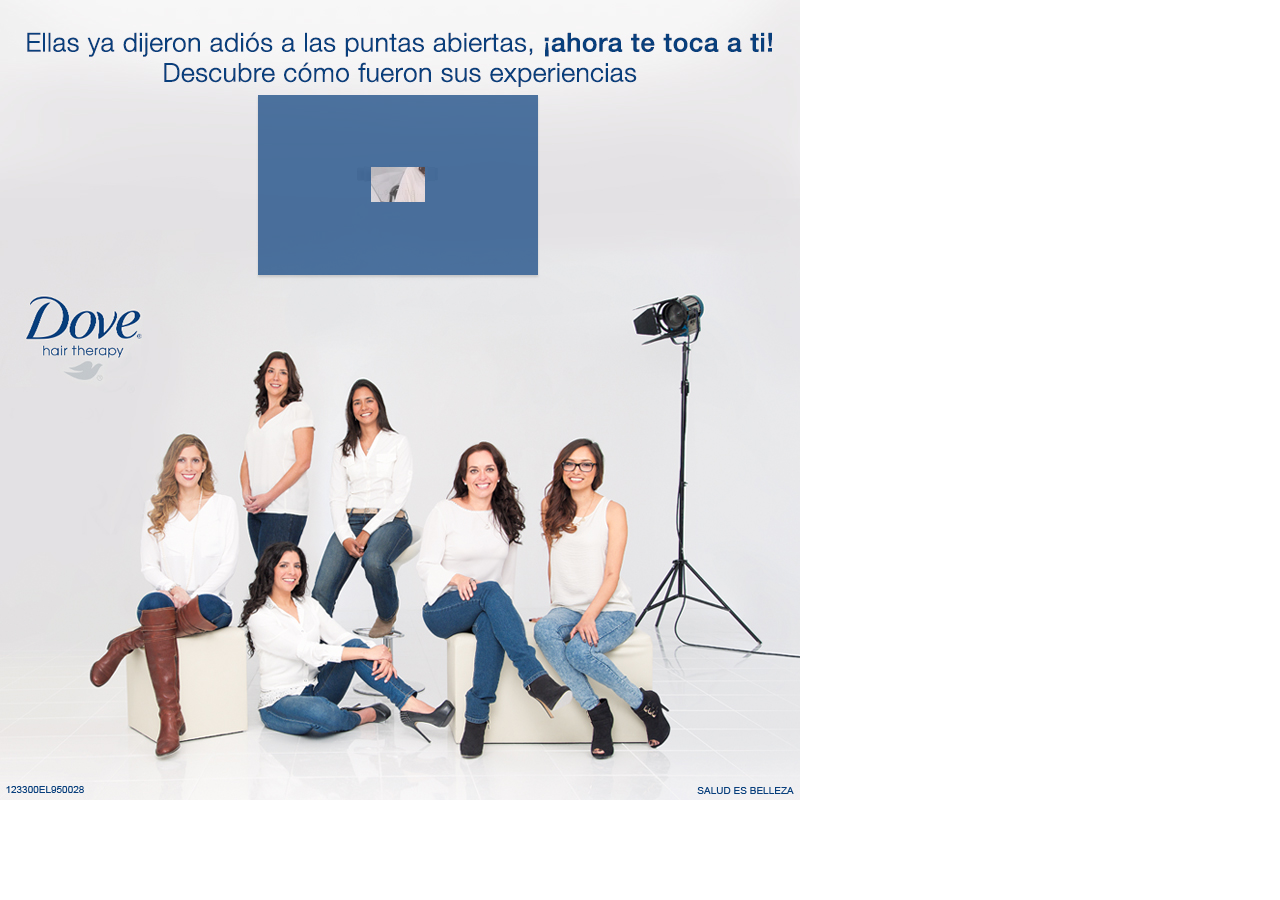
<file: index.html>
<!DOCTYPE html>
<html>

	<head>
		<link rel="stylesheet" type="text/css" href="css/estilos.css" />
		<link href='https://fonts.googleapis.com/css?family=Roboto:400,300,700' rel='stylesheet' type='text/css'>
		<!-- Imports required for the css and js files -->
		<link rel="stylesheet" type="text/css" href="load/skin_allsizes_white.css"/>
		<script type="text/javascript" src="java/FWDSimple3DCoverflow.js"></script>
		<script type="text/javascript" src="java/jquery-2.0.0.min.js"></script>
		<!-- Setup the coverflow (all settings are explained in detail in the documentation files) -->

	</head>

	<body>
		<div id="fondo">
		<div id="slider">
			<iframe src="carousel.html" name="iframe_a" id="carousel"></iframe>
			
			</div>
		</div>
	</body>

</html>
</file>
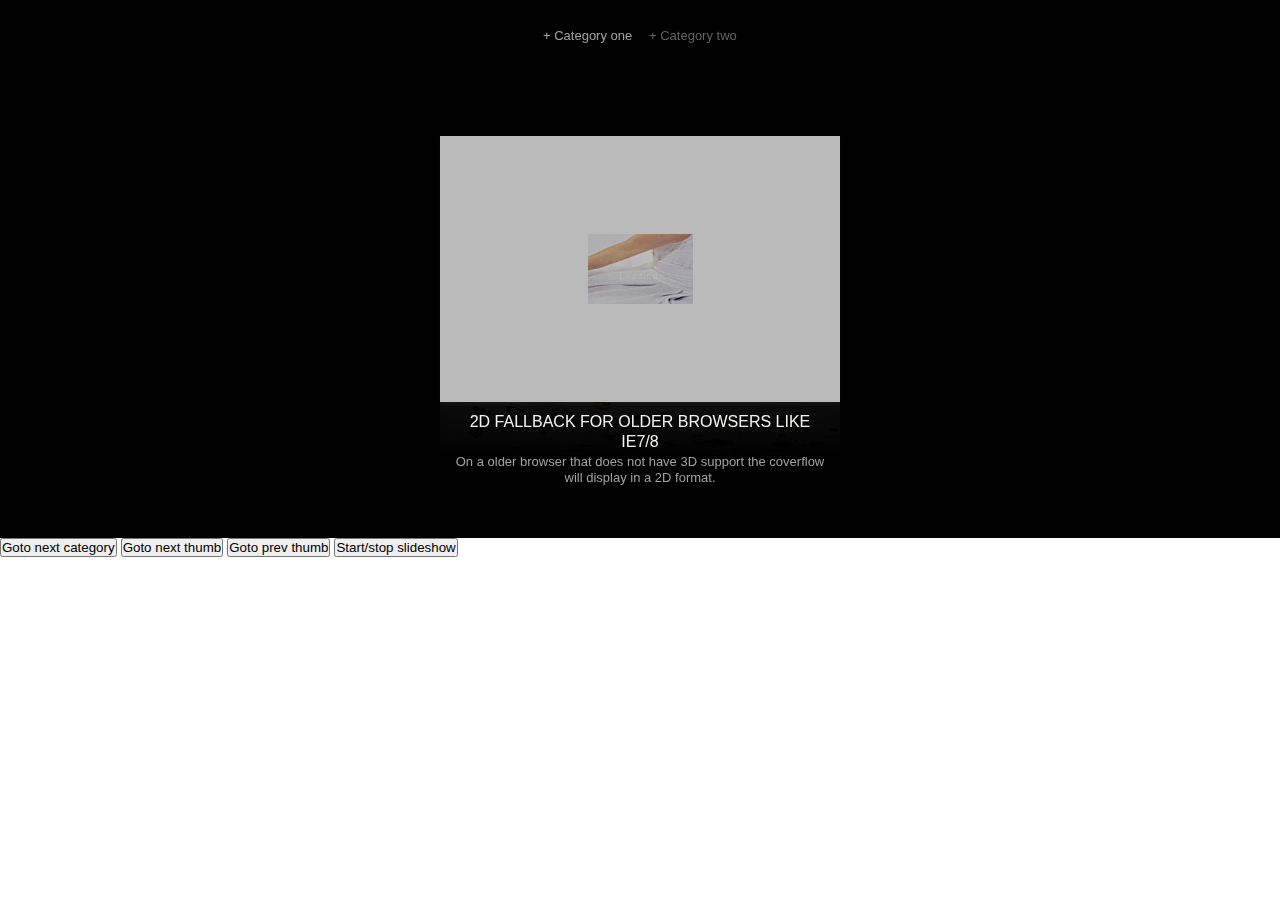
<file: api_test.html>
<!DOCTYPE html>
<html>
	<head>
		<title>Simple 3D Coverflow API Test</title>
		
		<meta http-equiv="Content-Type" content="text/html; charset=UTF-8">
		
		<!-- Imports required for the css and js files -->
		<link rel="stylesheet" type="text/css" href="load/skin_classic_black.css"/>
		<script type="text/javascript" src="java/FWDSimple3DCoverflow.js"></script>
		
		<!-- Setup the coverflow (all settings are explained in detail in the documentation files) -->
		<script type="text/javascript">
			var coverflow;
			
			FWDUtils.onReady(function()
			{
				coverflow = new FWDSimple3DCoverflow(
				{
					//required settings
					coverflowHolderDivId:"myDiv",
					coverflowDataListDivId:"coverflowData",
					displayType:"fluidwidth",
					autoScale:"no",
					coverflowWidth:940,
					coverflowHeight:538,
					skinPath:"load/skin_black",
					
					//main settings
					backgroundColor:"#000000",
					backgroundImagePath:"",
					backgroundRepeat:"repeat-x",
					showDisplay2DAlways:"no",
					coverflowStartPosition:"center",
					coverflowTopology:"dualsided",
					coverflowXRotation:0,
					coverflowYRotation:0,
					numberOfThumbnailsToDisplayLeftAndRight:"all",
					showContextMenu:"no",
												
					//thumbnail settings
					thumbnailWidth:400,
					thumbnailHeight:266,
					thumbnailXOffset3D:86,
					thumbnailXSpace3D:78,
					thumbnailZOffset3D:200,
					thumbnailZSpace3D:93,
					thumbnailYAngle3D:70,
					thumbnailXOffset2D:20,
					thumbnailXSpace2D:30,
					thumbnailHoverOffset:100,
					thumbnailBorderSize:0,
					thumbnailBackgroundColor:"#FFFFFF",
					thumbnailBorderColor1:"#FFFFFF",
					thumbnailBorderColor2:"#FFFFFF",
					transparentImages:"no",
					thumbnailsAlignment:"center",
					maxNumberOfThumbnailsOnMobile:13,
					showThumbnailsGradient:"yes",
					thumbnailGradientDirection:"left",
					thumbnailGradientColor1:"rgba(0, 0, 0, 0)",
					thumbnailGradientColor2:"rgba(0, 0, 0, 1)",
					showText:"yes",
					textOffset:10,
					showThumbnailBoxShadow:"yes",
					thumbnailBoxShadowCss:"0px 2px 2px #111111",
					showTooltip:"no",
					dynamicTooltip:"yes",
					showReflection:"yes",
					reflectionHeight:60,
					reflectionDistance:0,
					reflectionOpacity:.4,
												
					//controls settings
					slideshowDelay:5000,
					autoplay:"no",
					disableNextAndPrevButtonsOnMobile:"no",
					controlsMaxWidth:700,
					slideshowTimerColor:"#FFFFFF",
					controlsPosition:"bottom",
					controlsOffset:15,
					showPrevButton:"yes",
					showNextButton:"yes",
					showSlideshowButton:"yes",
					showScrollbar:"yes",
					disableScrollbarOnMobile:"yes",
					enableMouseWheelScroll:"yes",
					scrollbarHandlerWidth:200,
					scrollbarTextColorNormal:"#000000",
					scrollbarTextColorSelected:"#FFFFFF",
					addKeyboardSupport:"yes",
												
					//categories settings
					showCategoriesMenu:"yes",
					startAtCategory:1,
					categoriesMenuMaxWidth:700,
					categoriesMenuOffset:25,
					categoryColorNormal:"#999999",
					categoryColorSelected:"#FFFFFF",
												
					//lightbox settings
					addLightBoxKeyboardSupport:"yes",
					showLightBoxNextAndPrevButtons:"yes",
					showLightBoxZoomButton:"yes",
					showLightBoxInfoButton:"yes",
					showLighBoxSlideShowButton:"yes",
					showLightBoxInfoWindowByDefault:"no",
					slideShowAutoPlay:"no",
					lightBoxVideoAutoPlay:"no",
					lightBoxBackgroundColor:"#000000",
					lightBoxInfoWindowBackgroundColor:"#FFFFFF",
					lightBoxItemBorderColor1:"#fcfdfd",
					lightBoxItemBorderColor2:"#e4FFe4",
					lightBoxItemBackgroundColor:"#333333",
					lightBoxMainBackgroundOpacity:.8,
					lightBoxInfoWindowBackgroundOpacity:.9,
					lightBoxBorderSize:0,
					lightBoxBorderRadius:0,
					lightBoxSlideShowDelay:4
				});
			});

			function gotoNextCategory()
			{
				coverflow.switchCategory(coverflow.getCurrentCategoryId() + 1);
			}
			
			function gotoNextThumb()
			{
				coverflow.gotoThumb(coverflow.getCurrentThumbId() + 1);
			}
			
			function gotoPrevThumb()
			{
				coverflow.gotoThumb(coverflow.getCurrentThumbId() - 1);
			}
			
			function startStopSlideshow()
			{
				if (coverflow.isSlideshowPlaying())
				{
					coverflow.stopSlideshow();
				}
				else
				{
					coverflow.startSlideshow();
				}
			}
		</script>
	</head>

	<body>
		<!-- div used as a holder for the coverflow -->
		<div id="myDiv"></div>
		
		<!-- API buttons -->
		<button onclick="gotoNextCategory()">Goto next category</button>
		<button onclick="gotoNextThumb()">Goto next thumb</button>
		<button onclick="gotoPrevThumb()">Goto prev thumb</button>
		<button onclick="startStopSlideshow()">Start/stop slideshow</button>
	
		<!-- coverflow data -->
		<ul id="coverflowData" style="display: none;">
			
			<!-- category  -->
			<ul data-cat="+ Category one">
				<ul>
					<li data-type="link" data-url="http://www.google.com" data-target="_blank"></li>
					<li data-thumbnail-path="load/thumbnails/1.jpg"></li>
					<li data-thumbnail-text="">
						<p class="largeLabel">CUSTOM PRESS THUMBNAIL ACTION</p>
						<p class="smallLabel">When a thumbnail is pressed the coverflow can open a browser window or the lightbox.</p>
					</li>
					<li data-info="">
						<p class="mediaDescriptionHeader">CUSTOM PRESS THUMBNAIL ACTION.</p>
						<p class="mediaDescriptionText">When a thumbnail is pressed the coverflow can open a browser window or the lightbox.</p>
					</li>
				</ul>
			
				<ul>
					<li data-type="media" data-url="load/images/2.jpg"></li>
					<li data-thumbnail-path="load/thumbnails/2.jpg"></li>
					<li data-thumbnail-text="">
						<p class="largeLabel">RESPONSIVE LAYOUT</p>
						<p class="smallLabel">The coverflow has responsive layout.</p>
					</li>
					<li data-info="">
						<p class="mediaDescriptionHeader">RESPONSIVE LAYOUT.</p>
						<p class="mediaDescriptionText">The coverflow has responsive layout, basically it has an adaptable layout which makes it the perfect candidate for any type of project.</p>
					</li>
				</ul>
				
				<ul>
					<li data-type="media" data-width="640" data-height="420" data-url="http://vimeo.com/83759300"></li>
					<li data-thumbnail-path="load/thumbnails/3.jpg"></li>
					<li data-thumbnail-text="">
						<p class="largeLabel">2D FALLBACK FOR OLDER BROWSERS LIKE IE7/8</p>
						<p class="smallLabel">On a older browser that does not have 3D support the coverflow will display in a 2D format.</p>
					</li>
					<li data-info="">
						<p class="mediaDescriptionHeader">2D FALLBACK FOR OLDER BROWSERS LIKE IE7/8.</p>
						<p class="mediaDescriptionText">On a older browser that does not have 3D support the coverflow will display in a 2D format..</p>
					</li>
				</ul>
				
				<ul>
					<li data-type="link" data-url="http://www.google.com" data-target="_blank"></li>
					<li data-thumbnail-path="load/thumbnails/4.jpg"></li>
						<li data-thumbnail-text="">
						<p class="largeLabel">GREAT PERFORMANCE ON MOBILE DEVICES</p>
						<p class="smallLabel">This coverflow is using the GPU (hardware acceleration).</p>
					</li>
				</ul>

				<ul>
					<li data-type="media" data-width="640" data-height="420" data-url="http://www.youtube.com/watch?v=89rnIwCURC8"></li>
					<li data-thumbnail-path="load/thumbnails/5.jpg"></li>
					<li data-thumbnail-text="">
						<p class="largeLabel">VIMEO AND YOUTUBE SUPPORT</p>
						<p class="smallLabel">The coverflow lightbox can load and play videos from youtube or vimeo easily.</p>
					</li>
					<li data-info="">
						<p class="mediaDescriptionHeader">VIMEO AND YOUTUBE SUPPORT.</p>
						<p class="mediaDescriptionText">All you have to do is to include the link from YouTube or Vimeo video that you want to display and the lightbox will display and play your video. The size (width and height) of each video can be set easily.</p>
					</li>
				</ul>
				
			</ul>
			<!-- end  -->
			
			<!-- category  -->
			<ul data-cat="+ Category two">
				<ul>
					<li data-type="link" data-url="http://www.google.com" data-target="_blank"></li>
					<li data-thumbnail-path="load/thumbnails/1.jpg"></li>
					<li data-thumbnail-text="">
						<p class="largeLabel">CUSTOM PRESS THUMBNAIL ACTION</p>
						<p class="smallLabel">When a thumbnail is pressed the coverflow can open a browser window or the lightbox.</p>
					</li>
					<li data-info="">
						<p class="mediaDescriptionHeader">CUSTOM PRESS THUMBNAIL ACTION.</p>
						<p class="mediaDescriptionText">When a thumbnail is pressed the coverflow can open a browser window or the lightbox.</p>
					</li>
				</ul>
			
				<ul>
					<li data-type="media" data-url="load/images/2.jpg"></li>
					<li data-thumbnail-path="load/thumbnails/2.jpg"></li>
					<li data-thumbnail-text="">
						<p class="largeLabel">RESPONSIVE LAYOUT</p>
						<p class="smallLabel">The coverflow has responsive layout.</p>
					</li>
					<li data-info="">
						<p class="mediaDescriptionHeader">RESPONSIVE LAYOUT.</p>
						<p class="mediaDescriptionText">The coverflow has responsive layout, basically it has an adaptable layout which makes it the perfect candidate for any type of project.</p>
					</li>
				</ul>
				
				<ul>
					<li data-type="media" data-width="640" data-height="420" data-url="http://vimeo.com/83759300"></li>
					<li data-thumbnail-path="load/thumbnails/3.jpg"></li>
					<li data-thumbnail-text="">
						<p class="largeLabel">2D FALLBACK FOR OLDER BROWSERS LIKE IE7/8</p>
						<p class="smallLabel">On a older browser that does not have 3D support the coverflow will display in a 2D format.</p>
					</li>
					<li data-info="">
						<p class="mediaDescriptionHeader">2D FALLBACK FOR OLDER BROWSERS LIKE IE7/8.</p>
						<p class="mediaDescriptionText">On a older browser that does not have 3D support the coverflow will display in a 2D format..</p>
					</li>
				</ul>
				
			</ul>
			<!-- end  -->
		</ul>
		
	</body>
</html>
</file>
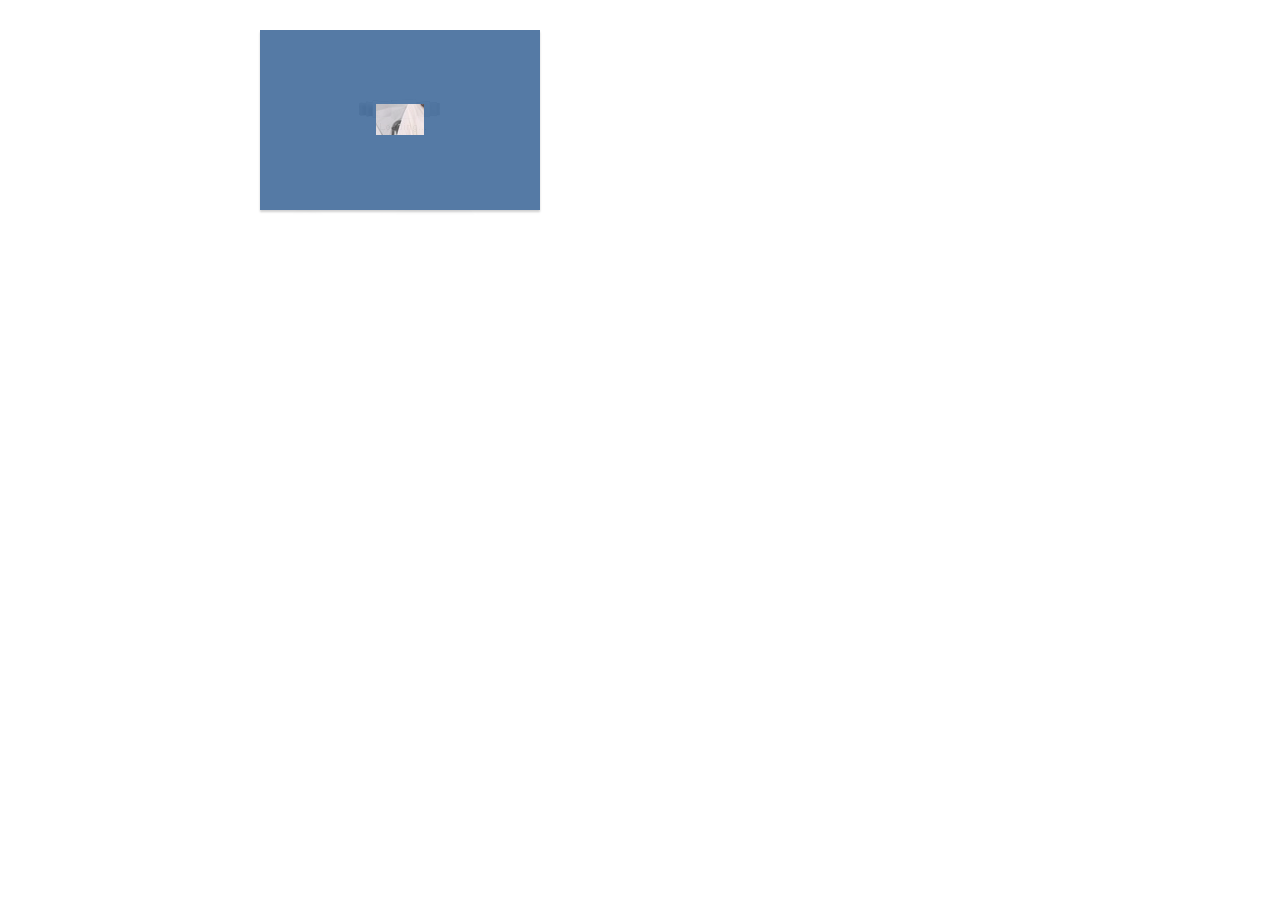
<file: carousel.html>
<!DOCTYPE html>
<html>
	<head>
		<title>Dove</title>
		<meta http-equiv="Content-Type" content="text/html; charset=UTF-8">
		<link rel="stylesheet" type="text/css" href="css/estilos.css" />
		<link href='https://fonts.googleapis.com/css?family=Roboto:400,300,700' rel='stylesheet' type='text/css'>
		<!-- Imports required for the css and js files -->
		<link rel="stylesheet" type="text/css" href="load/skin_allsizes_white.css"/>
		<script type="text/javascript" src="java/FWDSimple3DCoverflow.js"></script>
		<!-- Setup the coverflow (all settings are explained in detail in the documentation files) -->
		<script type="text/javascript">
			FWDUtils.onReady(function(){
				var coverflow = new FWDSimple3DCoverflow({
					//required settings
					coverflowHolderDivId:"myDiv",
					coverflowDataListDivId:"coverflowData",
					displayType:"responsive",
					autoScale:"no",
					coverflowWidth:800,
					coverflowHeight:240,
					skinPath:"load/skin_white",

					//main settings
					backgroundColor:"",
					backgroundImagePath:"",
					backgroundRepeat:"repeat-x",
					showDisplay2DAlways:"no",
					coverflowStartPosition:"center",
					coverflowTopology:"dualsided",
					coverflowXRotation:0,
					coverflowYRotation:0,
					numberOfThumbnailsToDisplayLeftAndRight:"all",
					showContextMenu:"no",

					//thumbnail settings
					thumbnailWidth:200,
					thumbnailHeight:260,
					thumbnailXOffset3D:80,
					thumbnailXSpace3D:80, //Espacio entre thumbnails
					thumbnailZOffset3D:400, //Zoom thumbnails (menos es más)
					thumbnailZSpace3D:0,
					thumbnailYAngle3D:70,
					thumbnailXOffset2D:20,
					thumbnailXSpace2D:30,
					thumbnailHoverOffset:100,
					thumbnailBorderSize:0,
					thumbnailBackgroundColor:"#083E7C",
					thumbnailBorderColor1:"#FFFFFF",
					thumbnailBorderColor2:"#FFFFFF",
					transparentImages:"no",
					thumbnailsAlignment:"bottom",
					maxNumberOfThumbnailsOnMobile:13,
					showThumbnailsGradient:"yes",
					thumbnailGradientDirection:"left",
					thumbnailGradientColor1:"rgba(255, 255, 255, 0.3)",
					thumbnailGradientColor2:"rgba(255, 255, 255, 0)",
					showText:"no",
					textOffset:10,
					showThumbnailBoxShadow:"yes",
					thumbnailBoxShadowCss:"0px 2px 2px #BBBBBB",
					showTooltip:"no", //IE No acepta un "yes"
					dynamicTooltip:"yes",
					showReflection:"yes",
					reflectionHeight:10,
					reflectionDistance:0,
					reflectionOpacity:.1,

					//controls settings
					slideshowDelay:3000,
					autoplay:"yes",
					disableNextAndPrevButtonsOnMobile:"no",
					controlsMaxWidth:100,
					slideshowTimerColor:"#FFFFFF",
					controlsPosition:"bottom",
					controlsOffset:15,
					showPrevButton:"no",
					showNextButton:"no",
					showSlideshowButton:"yes",
					showScrollbar:"no",
					disableScrollbarOnMobile:"yes",
					enableMouseWheelScroll:"yes",
					scrollbarHandlerWidth:200,
					scrollbarTextColorNormal:"#000000",
					scrollbarTextColorSelected:"#FFFFFF",
					addKeyboardSupport:"yes",

					//categories settings
					showCategoriesMenu:"no",
					startAtCategory:1,
					categoriesMenuMaxWidth:700,
					categoriesMenuOffset:25,
					categoryColorNormal:"#999999",
					categoryColorSelected:"#000000",

					//lightbox settings
					addLightBoxKeyboardSupport:"yes",
					showLightBoxNextAndPrevButtons:"yes",
					showLightBoxZoomButton:"yes",
					showLightBoxInfoButton:"no",
					showLighBoxSlideShowButton:"yes",
					showLightBoxInfoWindowByDefault:"no",
					slideShowAutoPlay:"no",
					lightBoxVideoAutoPlay:"yes",
					lightBoxBackgroundColor:"transparent",
					lightBoxInfoWindowBackgroundColor:"#FFFFFF",
					lightBoxItemBorderColor1:"#fcfdfd",
					lightBoxItemBorderColor2:"#e4FFe4",
					lightBoxItemBackgroundColor:"#333333", //video
					lightBoxMainBackgroundOpacity:.8,
					lightBoxInfoWindowBackgroundOpacity:.9,
					lightBoxBorderSize:0,
					lightBoxBorderRadius:0,
					lightBoxSlideShowDelay:4

				});

			});

		</script>
	</head>

	<body>



			<!-- div used as a holder for the coverflow -->

			<div id="myDiv"></div>

			<!-- coverflow data -->



		<ul id="coverflowData" style="display: none;">

			

			<!-- category  -->

			<ul data-cat="Dove">

				<ul>

					<!-- Lightbox -->

					<li data-type="media" data-width="640" data-height="420" data-url="https://www.youtube.com/watch?v=EBbdY33kIG0&list=UUTQBqvegq17NJH9Ru71ce5g"></li>

					<li class="foto" data-thumbnail-path="load/thumbnails/mariana.jpg" data-thumbnail-width="280" data-thumbnail-height="180"></li>

					<li data-thumbnail-text="">

						<p class="largeLabel">Mariana Su&aacute;rez</p>

						<p class="smallLabel">Empresaria</p>

					</li>
				</ul>

				<ul>

					<li data-type="media" data-width="640" data-height="420" data-url="https://www.youtube.com/watch?v=9mFrGpMQMW0&list=UUTQBqvegq17NJH9Ru71ce5g"></li>

					<li data-thumbnail-path="load/thumbnails/victoria.jpg" data-thumbnail-width="280" data-thumbnail-height="180"></li>

					<li data-thumbnail-text="">

						<p class="largeLabel">Ana Victoria Tach&eacute;</p>

						<p class="smallLabel">Directora Editorial Cosmopolitan</p>

					</li>

				</ul>

				<ul>

					<li data-type="media" data-width="640" data-height="420" data-url="https://www.youtube.com/watch?v=Y-OBLokSQ1w&list=UUTQBqvegq17NJH9Ru71ce5g"></li>

					<li data-thumbnail-path="load/thumbnails/brisa.jpg" data-thumbnail-width="280" data-thumbnail-height="180"></li>

					<li data-thumbnail-text="">

						<p class="largeLabel">Brisa Topete</p>

						<p class="smallLabel">Chef</p>

					</li>

				</ul>

				<ul>

					<li data-type="media" data-width="640" data-height="420" data-url="https://www.youtube.com/watch?v=x6O2-AA3BBk&list=UUTQBqvegq17NJH9Ru71ce5g"></li>

					<li data-thumbnail-path="load/thumbnails/genevieve.jpg" data-thumbnail-width="280" data-thumbnail-height="180"></li>

					<li data-thumbnail-text="">

						<p class="largeLabel">Genevieve Fern&aacute;ndez</p>

						<p class="smallLabel">Directora Editorial Readers Digest M&eacute;xico</p>

					</li>

				</ul>

				<ul>

					<li data-type="media" data-width="640" data-height="420" data-url="https://www.youtube.com/watch?v=yM0gbn6EzvM&list=UUTQBqvegq17NJH9Ru71ce5g"></li>

					<li data-thumbnail-path="load/thumbnails/sayda.jpg" data-thumbnail-width="280" data-thumbnail-height="180"></li>

					<li data-thumbnail-text="">

						<p class="largeLabel">Sayda Del R&iacute;o</p>

						<p class="smallLabel">Subdirecci&oacute;n T&eacute;cnico Deportiva</p>

					</li>

				</ul>

				<ul>

					<li data-type="media" data-width="640" data-height="420" data-url="https://www.youtube.com/watch?v=am4B_TYT7kc&list=UUTQBqvegq17NJH9Ru71ce5g"></li>

					<li data-thumbnail-path="load/thumbnails/ana.jpg" data-thumbnail-width="280" data-thumbnail-height="180"></li>

					<li data-thumbnail-text="">

						<p class="largeLabel">Ana V&aacute;zquez</p>

						<p class="smallLabel">Vlogger "CoolBrush"</p>

					</li>

				</ul>

				<ul>

					<li data-type="media" data-width="640" data-height="420" data-url="https://www.youtube.com/watch?v=kGEJA6rEpUg&list=UUTQBqvegq17NJH9Ru71ce5g"></li>

					<li data-thumbnail-path="load/thumbnails/fernanda.jpg" data-thumbnail-width="280" data-thumbnail-height="180"></li>

					<li data-thumbnail-text="">

						<p class="largeLabel">Mar&iacute;a Fernanda Vaca</p>

						<p class="smallLabel">Relaciones P&uacute;blicas</p>

					</li>

				</ul>

				<ul>

					<li data-type="media" data-width="640" data-height="420" data-url="https://www.youtube.com/watch?feature=player_embedded&v=NrlNURs2PMI"></li>

					<li data-thumbnail-path="load/thumbnails/mix.jpg" data-thumbnail-width="280" data-thumbnail-height="180"></li>

					<li data-thumbnail-text="">

						<p class="largeLabel">Mix</p>

						<p class="smallLabel">Todas las experiencias</p>

					</li>


				</ul>

				

				

			</ul>

			<!-- end  -->



	</body>



</html>
</file>
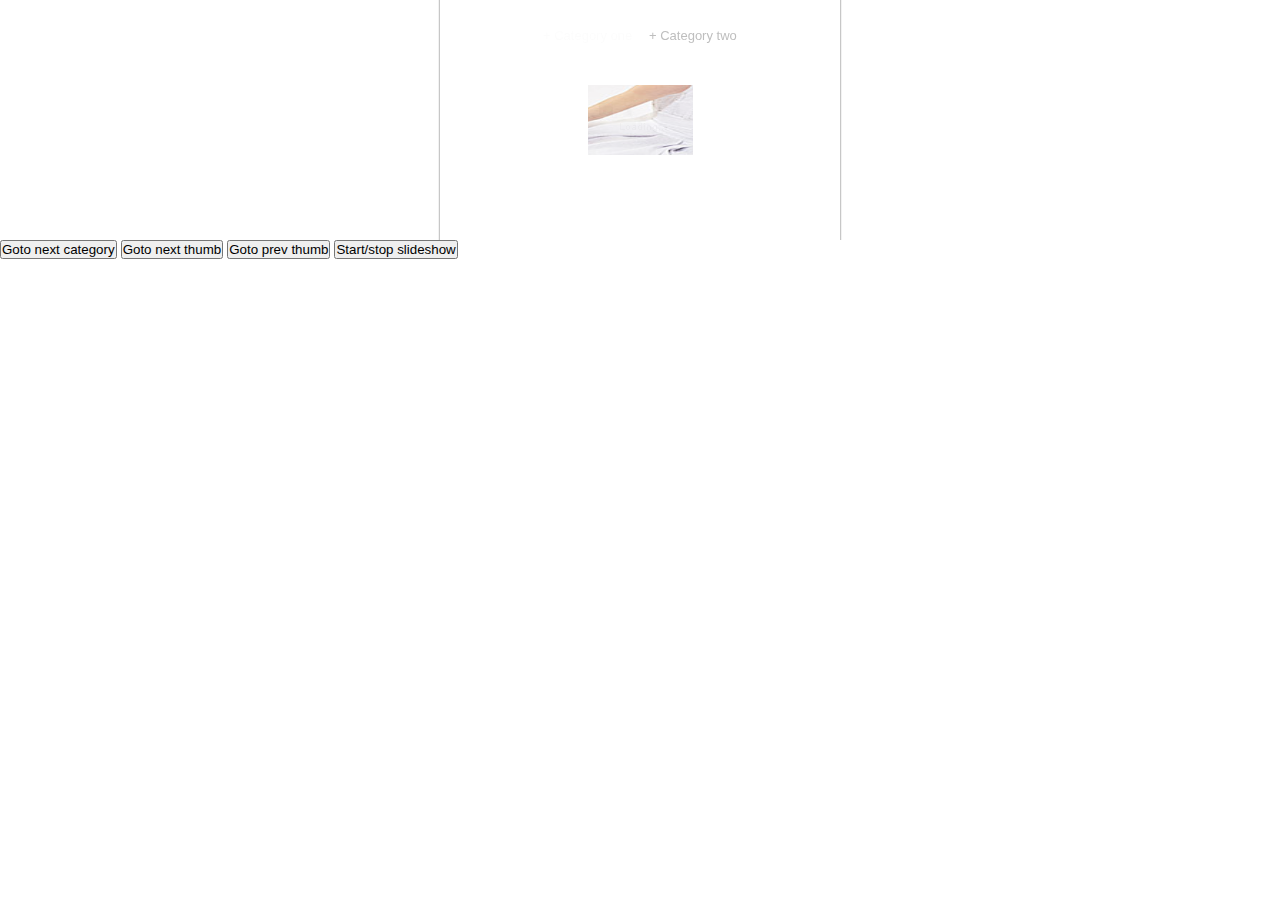
<file: prueba.html>
<!DOCTYPE html>
<html>
	<head>
		<title>Simple 3D Coverflow API Test</title>
		<meta http-equiv="Content-Type" content="text/html; charset=UTF-8">
		<!-- Imports required for the css and js files -->
		<link rel="stylesheet" type="text/css" href="css/estilos.css" />
		<!--<link rel="stylesheet" type="text/css" href="load/skin_classic_black.css"/>-->
		<link rel="stylesheet" type="text/css" href="load/skin_allsizes_white.css"/>
		<script type="text/javascript" src="java/FWDSimple3DCoverflow.js"></script>
		<!-- Setup the coverflow (all settings are explained in detail in the documentation files) -->
		<script type="text/javascript">
			var coverflow;
			
			FWDUtils.onReady(function()
			{
				coverflow = new FWDSimple3DCoverflow(
				{
					//required settings
					coverflowHolderDivId:"myDiv",
					coverflowDataListDivId:"coverflowData",
					displayType:"fluidwidth",
					autoScale:"no",
					coverflowWidth:800,
					coverflowHeight:240,
					skinPath:"load/skin_white",
					
					//main settings
					backgroundColor:"", //ok
					backgroundImagePath:"",
					backgroundRepeat:"repeat-x",
					showDisplay2DAlways:"no",
					coverflowStartPosition:"center",
					coverflowTopology:"dualsided",
					coverflowXRotation:0,
					coverflowYRotation:0,
					numberOfThumbnailsToDisplayLeftAndRight:"all",
					showContextMenu:"no",
												
					//thumbnail settings
					thumbnailWidth:400,
					thumbnailHeight:266,
					thumbnailXOffset3D:86,
					thumbnailXSpace3D:78,
					thumbnailZOffset3D:200,
					thumbnailZSpace3D:93,
					thumbnailYAngle3D:70,
					thumbnailXOffset2D:20,
					thumbnailXSpace2D:30,
					thumbnailHoverOffset:100,
					thumbnailBorderSize:0,
					thumbnailBackgroundColor:"#FFFFFF",
					thumbnailBorderColor1:"#FFFFFF",
					thumbnailBorderColor2:"#FFFFFF",
					transparentImages:"no",
					thumbnailsAlignment:"bottom",
					maxNumberOfThumbnailsOnMobile:13,
					showThumbnailsGradient:"yes",
					thumbnailGradientDirection:"left",
					thumbnailGradientColor1:"rgba(0, 0, 0, 0)",
					thumbnailGradientColor2:"rgba(0, 0, 0, 1)",
					showText:"no", //ok
					textOffset:10,
					showThumbnailBoxShadow:"yes",
					thumbnailBoxShadowCss:"0px 2px 2px #111111",
					showTooltip:"no",
					dynamicTooltip:"yes",
					showReflection:"yes",
					reflectionHeight:60,
					reflectionDistance:0,
					reflectionOpacity:.4,
												
					//controls settings
					slideshowDelay:5000,
					autoplay:"no",
					disableNextAndPrevButtonsOnMobile:"no",
					controlsMaxWidth:700,
					slideshowTimerColor:"#FFFFFF",
					controlsPosition:"bottom",
					controlsOffset:15,
					showPrevButton:"yes",
					showNextButton:"yes",
					showSlideshowButton:"yes",
					showScrollbar:"yes",
					disableScrollbarOnMobile:"yes",
					enableMouseWheelScroll:"yes",
					scrollbarHandlerWidth:200,
					scrollbarTextColorNormal:"#000000",
					scrollbarTextColorSelected:"#FFFFFF",
					addKeyboardSupport:"yes",
												
					//categories settings
					showCategoriesMenu:"yes",
					startAtCategory:1,
					categoriesMenuMaxWidth:700,
					categoriesMenuOffset:25,
					categoryColorNormal:"#999999",
					categoryColorSelected:"#FFFFFF",
												
					//lightbox settings
					addLightBoxKeyboardSupport:"yes",
					showLightBoxNextAndPrevButtons:"yes",
					showLightBoxZoomButton:"yes",
					showLightBoxInfoButton:"yes",
					showLighBoxSlideShowButton:"yes",
					showLightBoxInfoWindowByDefault:"no",
					slideShowAutoPlay:"no",
					lightBoxVideoAutoPlay:"no",
					lightBoxBackgroundColor:"#000000",
					lightBoxInfoWindowBackgroundColor:"#FFFFFF",
					lightBoxItemBorderColor1:"#fcfdfd",
					lightBoxItemBorderColor2:"#e4FFe4",
					lightBoxItemBackgroundColor:"#333333",
					lightBoxMainBackgroundOpacity:.8,
					lightBoxInfoWindowBackgroundOpacity:.9,
					lightBoxBorderSize:0,
					lightBoxBorderRadius:0,
					lightBoxSlideShowDelay:4
				});
			});

			function gotoNextCategory()
			{
				coverflow.switchCategory(coverflow.getCurrentCategoryId() + 1);
			}
			
			function gotoNextThumb()
			{
				coverflow.gotoThumb(coverflow.getCurrentThumbId() + 1);
			}
			
			function gotoPrevThumb()
			{
				coverflow.gotoThumb(coverflow.getCurrentThumbId() - 1);
			}
			
			function startStopSlideshow()
			{
				if (coverflow.isSlideshowPlaying())
				{
					coverflow.stopSlideshow();
				}
				else
				{
					coverflow.startSlideshow();
				}
			}
		</script>
	</head>

	<body>
		<!-- div used as a holder for the coverflow -->
		<div id="myDiv"></div>
		
		<!-- API buttons -->
		<button onclick="gotoNextCategory()">Goto next category</button>
		<button onclick="gotoNextThumb()">Goto next thumb</button>
		<button onclick="gotoPrevThumb()">Goto prev thumb</button>
		<button onclick="startStopSlideshow()">Start/stop slideshow</button>
	
		<!-- coverflow data -->
		<ul id="coverflowData" style="display: none;">
			
			<!-- category  -->
			<ul data-cat="+ Category one">
				<ul>
					<li data-type="link" data-url="http://www.google.com" data-target="_blank"></li>
					<li data-thumbnail-path="load/thumbnails/1.jpg"></li>
					<li data-thumbnail-text="">
						<p class="largeLabel">CUSTOM PRESS THUMBNAIL ACTION</p>
						<p class="smallLabel">When a thumbnail is pressed the coverflow can open a browser window or the lightbox.</p>
					</li>
					<li data-info="">
						<p class="mediaDescriptionHeader">CUSTOM PRESS THUMBNAIL ACTION.</p>
						<p class="mediaDescriptionText">When a thumbnail is pressed the coverflow can open a browser window or the lightbox.</p>
					</li>
				</ul>
			
				<ul>
					<li data-type="media" data-url="load/images/2.jpg"></li>
					<li data-thumbnail-path="load/thumbnails/2.jpg"></li>
					<li data-thumbnail-text="">
						<p class="largeLabel">RESPONSIVE LAYOUT</p>
						<p class="smallLabel">The coverflow has responsive layout.</p>
					</li>
					<li data-info="">
						<p class="mediaDescriptionHeader">RESPONSIVE LAYOUT.</p>
						<p class="mediaDescriptionText">The coverflow has responsive layout, basically it has an adaptable layout which makes it the perfect candidate for any type of project.</p>
					</li>
				</ul>
				
				<ul>
					<li data-type="media" data-width="640" data-height="420" data-url="http://vimeo.com/83759300"></li>
					<li data-thumbnail-path="load/thumbnails/3.jpg"></li>
					<li data-thumbnail-text="">
						<p class="largeLabel">2D FALLBACK FOR OLDER BROWSERS LIKE IE7/8</p>
						<p class="smallLabel">On a older browser that does not have 3D support the coverflow will display in a 2D format.</p>
					</li>
					<li data-info="">
						<p class="mediaDescriptionHeader">2D FALLBACK FOR OLDER BROWSERS LIKE IE7/8.</p>
						<p class="mediaDescriptionText">On a older browser that does not have 3D support the coverflow will display in a 2D format..</p>
					</li>
				</ul>
				
				<ul>
					<li data-type="link" data-url="http://www.google.com" data-target="_blank"></li>
					<li data-thumbnail-path="load/thumbnails/4.jpg"></li>
						<li data-thumbnail-text="">
						<p class="largeLabel">GREAT PERFORMANCE ON MOBILE DEVICES</p>
						<p class="smallLabel">This coverflow is using the GPU (hardware acceleration).</p>
					</li>
				</ul>

				<ul>
					<li data-type="media" data-width="640" data-height="420" data-url="http://www.youtube.com/watch?v=89rnIwCURC8"></li>
					<li data-thumbnail-path="load/thumbnails/5.jpg"></li>
					<li data-thumbnail-text="">
						<p class="largeLabel">VIMEO AND YOUTUBE SUPPORT</p>
						<p class="smallLabel">The coverflow lightbox can load and play videos from youtube or vimeo easily.</p>
					</li>
					<li data-info="">
						<p class="mediaDescriptionHeader">VIMEO AND YOUTUBE SUPPORT.</p>
						<p class="mediaDescriptionText">All you have to do is to include the link from YouTube or Vimeo video that you want to display and the lightbox will display and play your video. The size (width and height) of each video can be set easily.</p>
					</li>
				</ul>
				
			</ul>
			<!-- end  -->
			
			<!-- category  -->
			<ul data-cat="+ Category two">
				<ul>
					<li data-type="link" data-url="http://www.google.com" data-target="_blank"></li>
					<li data-thumbnail-path="load/thumbnails/1.jpg"></li>
					<li data-thumbnail-text="">
						<p class="largeLabel">CUSTOM PRESS THUMBNAIL ACTION</p>
						<p class="smallLabel">When a thumbnail is pressed the coverflow can open a browser window or the lightbox.</p>
					</li>
					<li data-info="">
						<p class="mediaDescriptionHeader">CUSTOM PRESS THUMBNAIL ACTION.</p>
						<p class="mediaDescriptionText">When a thumbnail is pressed the coverflow can open a browser window or the lightbox.</p>
					</li>
				</ul>
			
				<ul>
					<li data-type="media" data-url="load/images/2.jpg"></li>
					<li data-thumbnail-path="load/thumbnails/2.jpg"></li>
					<li data-thumbnail-text="">
						<p class="largeLabel">RESPONSIVE LAYOUT</p>
						<p class="smallLabel">The coverflow has responsive layout.</p>
					</li>
					<li data-info="">
						<p class="mediaDescriptionHeader">RESPONSIVE LAYOUT.</p>
						<p class="mediaDescriptionText">The coverflow has responsive layout, basically it has an adaptable layout which makes it the perfect candidate for any type of project.</p>
					</li>
				</ul>
				
				<ul>
					<li data-type="media" data-width="640" data-height="420" data-url="http://vimeo.com/83759300"></li>
					<li data-thumbnail-path="load/thumbnails/3.jpg"></li>
					<li data-thumbnail-text="">
						<p class="largeLabel">2D FALLBACK FOR OLDER BROWSERS LIKE IE7/8</p>
						<p class="smallLabel">On a older browser that does not have 3D support the coverflow will display in a 2D format.</p>
					</li>
					<li data-info="">
						<p class="mediaDescriptionHeader">2D FALLBACK FOR OLDER BROWSERS LIKE IE7/8.</p>
						<p class="mediaDescriptionText">On a older browser that does not have 3D support the coverflow will display in a 2D format..</p>
					</li>
				</ul>
				
			</ul>
			<!-- end  -->
		</ul>
		
	</body>
</html>
</file>
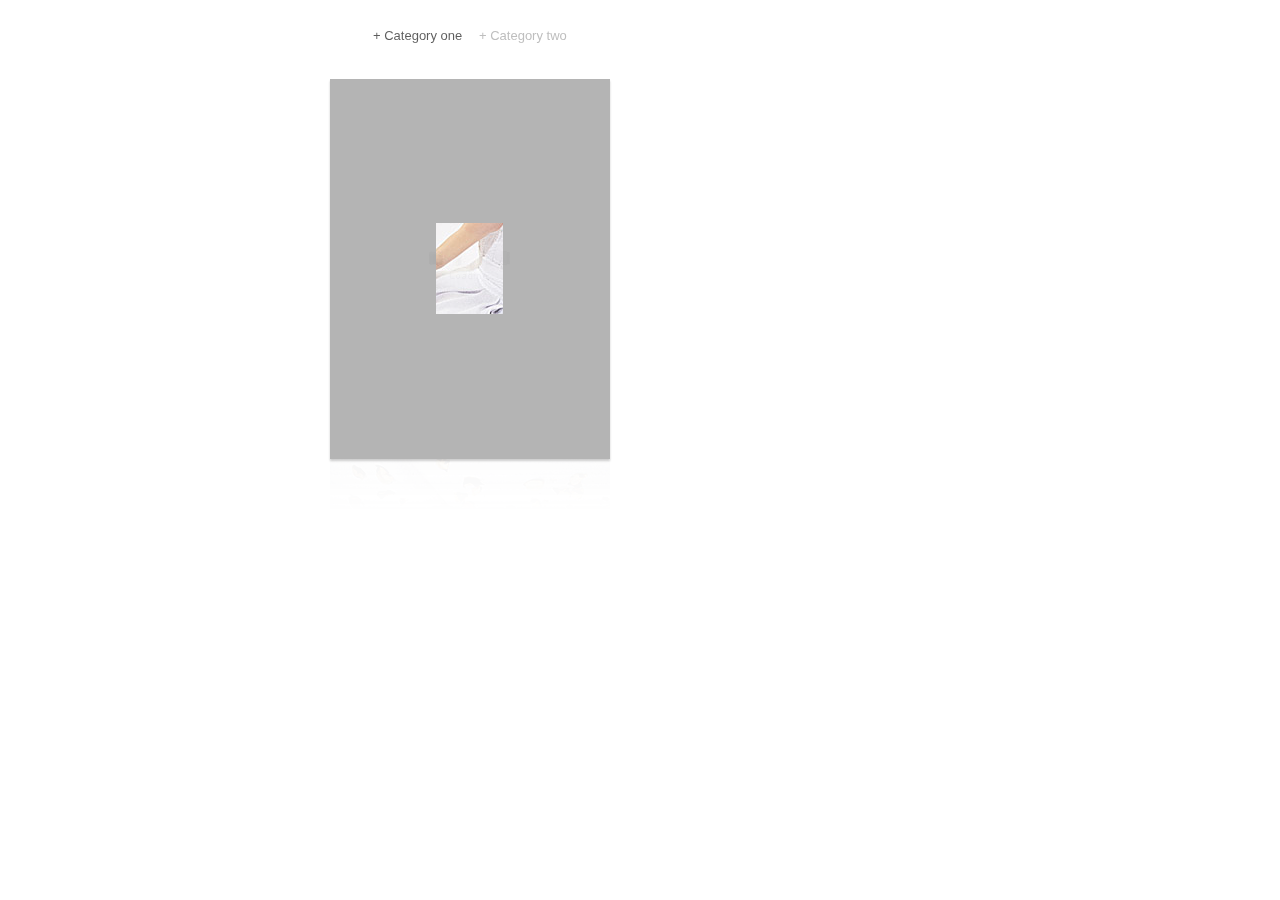
<file: start_responsive_or_fixed_preset1.html>
<!DOCTYPE html>
<html>
	<head>
		<title>Simple 3D Coverflow</title>
		
		<meta http-equiv="Content-Type" content="text/html; charset=UTF-8">
		
		<!-- Imports required for the css and js files -->
		<link rel="stylesheet" type="text/css" href="load/skin_allsizes_white.css"/>
		<script type="text/javascript" src="java/FWDSimple3DCoverflow.js"></script>
		
		<!-- Setup the coverflow (all settings are explained in detail in the documentation files) -->
		<script type="text/javascript">
			FWDUtils.onReady(function(){
				var coverflow = new FWDSimple3DCoverflow({
					//required settings
					coverflowHolderDivId:"myDiv",
					coverflowDataListDivId:"coverflowData",
					displayType:"responsive",
					autoScale:"no",
					coverflowWidth:940,
					coverflowHeight:538,
					skinPath:"load/skin_white",
					
					//main settings
					backgroundColor:"#FFFFFF",
					backgroundImagePath:"",
					backgroundRepeat:"repeat-x",
					showDisplay2DAlways:"no",
					coverflowStartPosition:"center",
					coverflowTopology:"dualsided",
					coverflowXRotation:0,
					coverflowYRotation:0,
					numberOfThumbnailsToDisplayLeftAndRight:"all",
					showContextMenu:"no",
												
					//thumbnail settings
					thumbnailWidth:400,
					thumbnailHeight:266,
					thumbnailXOffset3D:80,
					thumbnailXSpace3D:80,
					thumbnailZOffset3D:400,
					thumbnailZSpace3D:0,
					thumbnailYAngle3D:70,
					thumbnailXOffset2D:20,
					thumbnailXSpace2D:30,
					thumbnailHoverOffset:100,
					thumbnailBorderSize:0,
					thumbnailBackgroundColor:"#999999",
					thumbnailBorderColor1:"#FFFFFF",
					thumbnailBorderColor2:"#FFFFFF",
					transparentImages:"no",
					thumbnailsAlignment:"bottom",
					maxNumberOfThumbnailsOnMobile:13,
					showThumbnailsGradient:"yes",
					thumbnailGradientDirection:"left",
					thumbnailGradientColor1:"rgba(255, 255, 255, 0)",
					thumbnailGradientColor2:"rgba(255, 255, 255, 1)",
					showText:"no",
					textOffset:10,
					showThumbnailBoxShadow:"yes",
					thumbnailBoxShadowCss:"0px 2px 2px #BBBBBB",
					showTooltip:"yes",
					dynamicTooltip:"yes",
					showReflection:"yes",
					reflectionHeight:60,
					reflectionDistance:0,
					reflectionOpacity:.2,
												
					//controls settings
					slideshowDelay:5000,
					autoplay:"no",
					disableNextAndPrevButtonsOnMobile:"no",
					controlsMaxWidth:700,
					slideshowTimerColor:"#FFFFFF",
					controlsPosition:"bottom",
					controlsOffset:15,
					showPrevButton:"yes",
					showNextButton:"yes",
					showSlideshowButton:"yes",
					showScrollbar:"yes",
					disableScrollbarOnMobile:"yes",
					enableMouseWheelScroll:"yes",
					scrollbarHandlerWidth:200,
					scrollbarTextColorNormal:"#000000",
					scrollbarTextColorSelected:"#FFFFFF",
					addKeyboardSupport:"yes",
												
					//categories settings
					showCategoriesMenu:"yes",
					startAtCategory:1,
					categoriesMenuMaxWidth:700,
					categoriesMenuOffset:25,
					categoryColorNormal:"#999999",
					categoryColorSelected:"#000000",
												
					//lightbox settings
					addLightBoxKeyboardSupport:"yes",
					showLightBoxNextAndPrevButtons:"yes",
					showLightBoxZoomButton:"yes",
					showLightBoxInfoButton:"yes",
					showLighBoxSlideShowButton:"yes",
					showLightBoxInfoWindowByDefault:"no",
					slideShowAutoPlay:"no",
					lightBoxVideoAutoPlay:"no",
					lightBoxBackgroundColor:"#000000",
					lightBoxInfoWindowBackgroundColor:"#FFFFFF",
					lightBoxItemBorderColor1:"#fcfdfd",
					lightBoxItemBorderColor2:"#e4FFe4",
					lightBoxItemBackgroundColor:"#333333",
					lightBoxMainBackgroundOpacity:.8,
					lightBoxInfoWindowBackgroundOpacity:.9,
					lightBoxBorderSize:0,
					lightBoxBorderRadius:0,
					lightBoxSlideShowDelay:4
				});
			});
		</script>
	</head>

	<body>
		<!-- div used as a holder for the coverflow -->
		<div id="myDiv"></div>

		<!-- coverflow data -->
		<ul id="coverflowData" style="display: none;">
			
			<!-- category  -->
			<ul data-cat="+ Category one">
				<ul>
					<li data-type="link" data-url="http://www.google.com" data-target="_blank"></li>
					<li data-thumbnail-path="load/thumbnails/1.jpg" data-thumbnail-width="280" data-thumbnail-height="380"></li>
					<li data-thumbnail-text="">
						<p class="largeLabel">CUSTOM PRESS THUMBNAIL ACTION</p>
						<p class="smallLabel">When a thumbnail is pressed the coverflow can open a browser window or the lightbox.</p>
					</li>
					<li data-info="">
						<p class="mediaDescriptionHeader">CUSTOM PRESS THUMBNAIL ACTION.</p>
						<p class="mediaDescriptionText">When a thumbnail is pressed the coverflow can open a browser window or the lightbox.</p>
					</li>
				</ul>
			
				<ul>
					<li data-type="media" data-url="load/images/2.jpg"></li>
					<li data-thumbnail-path="load/thumbnails/2.jpg" data-thumbnail-width="280" data-thumbnail-height="380"></li>
					<li data-thumbnail-text="">
						<p class="largeLabel">RESPONSIVE LAYOUT</p>
						<p class="smallLabel">The coverflow has responsive layout.</p>
					</li>
					<li data-info="">
						<p class="mediaDescriptionHeader">RESPONSIVE LAYOUT.</p>
						<p class="mediaDescriptionText">The coverflow has responsive layout, basically it has an adaptable layout which makes it the perfect candidate for any type of project.</p>
					</li>
				</ul>
				
				<ul>
					<li data-type="media" data-width="640" data-height="420" data-url="http://vimeo.com/83759300"></li>
					<li data-thumbnail-path="load/thumbnails/6.jpg" data-thumbnail-width="380" data-thumbnail-height="280"></li>
					<li data-thumbnail-text="">
						<p class="largeLabel">2D FALLBACK FOR OLDER BROWSERS LIKE IE7/8</p>
						<p class="smallLabel">On a older browser that does not have 3D support the coverflow will display in a 2D format.</p>
					</li>
					<li data-info="">
						<p class="mediaDescriptionHeader">2D FALLBACK FOR OLDER BROWSERS LIKE IE7/8.</p>
						<p class="mediaDescriptionText">On a older browser that does not have 3D support the coverflow will display in a 2D format..</p>
					</li>
				</ul>
				
				<ul>
					<li data-type="media" data-width="640" data-height="420" data-url="http://www.youtube.com/watch?v=89rnIwCURC8"></li>
					<li data-thumbnail-path="load/thumbnails/3.jpg" data-thumbnail-width="280" data-thumbnail-height="380"></li>
					<li data-thumbnail-text="">
						<p class="largeLabel">VIMEO AND YOUTUBE SUPPORT</p>
						<p class="smallLabel">The coverflow lightbox can load and play videos from youtube or vimeo easily.</p>
					</li>
					<li data-info="">
						<p class="mediaDescriptionHeader">VIMEO AND YOUTUBE SUPPORT.</p>
						<p class="mediaDescriptionText">All you have to do is to include the link from YouTube or Vimeo video that you want to display and the lightbox will display and play your video. The size (width and height) of each video can be set easily.</p>
					</li>
				</ul>

				<ul>
					<li data-type="iframe" data-width="800" data-height="550" data-url="http://www.bing.com/"></li>
					<li data-thumbnail-path="load/thumbnails/7.jpg" data-thumbnail-width="380" data-thumbnail-height="280"></li>
					<li data-thumbnail-text="">
						<p class="largeLabel">IFRAME SUPPORT!</p>
						<p class="smallLabel">The lightbox can load a HTML page and display it with ease.</p>
					</li>
					<li data-info="">
						<p class="mediaDescriptionHeader">IFRAME SUPPORT!</p>
						<p class="mediaDescriptionText">The lightbox can load a HTML page and display it with ease. All you have to do is to include the link of the HTML page and the lightbox will display it. The HTML page size (width and height) can be easily set.</p>
					</li>
				</ul>

				<ul>
					<li data-type="media" data-url="load/images/1.jpg"></li>
					<li data-thumbnail-path="load/thumbnails/8.jpg" data-thumbnail-width="380" data-thumbnail-height="280"></li>
					<li data-thumbnail-text="">
						<p class="largeLabel">RESPONSIVE LAYOUT</p>
						<p class="smallLabel">The coverflow has responsive layout.</p>
					</li>
					<li data-info="">
						<p class="mediaDescriptionHeader">RESPONSIVE LAYOUT.</p>
						<p class="mediaDescriptionText">The coverflow has responsive layout, basically it has an adaptable layout which makes it the perfect candidate for any type of project.</p>
					</li>
				</ul>
				
				<ul>
					<li data-type="link" data-url="http://www.google.com" data-target="_blank"></li>
					<li data-thumbnail-path="load/thumbnails/4.jpg" data-thumbnail-width="280" data-thumbnail-height="380"></li>
					<li data-thumbnail-text="">
						<p class="largeLabel">CUSTOM PRESS THUMBNAIL ACTION</p>
						<p class="smallLabel">When a thumbnail is pressed the coverflow can open a browser window or the lightbox.</p>
					</li>
					<li data-info="">
						<p class="mediaDescriptionHeader">CUSTOM PRESS THUMBNAIL ACTION.</p>
						<p class="mediaDescriptionText">When a thumbnail is pressed the coverflow can open a browser window or the lightbox.</p>
					</li>
				</ul>
				
				<ul>
					<li data-type="media" data-width="640" data-height="420" data-url="http://vimeo.com/83759300"></li>
					<li data-thumbnail-path="load/thumbnails/5.jpg" data-thumbnail-width="280" data-thumbnail-height="380"></li>
					<li data-thumbnail-text="">
						<p class="largeLabel">2D FALLBACK FOR OLDER BROWSERS LIKE IE7/8</p>
						<p class="smallLabel">On a older browser that does not have 3D support the coverflow will display in a 2D format.</p>
					</li>
					<li data-info="">
						<p class="mediaDescriptionHeader">2D FALLBACK FOR OLDER BROWSERS LIKE IE7/8.</p>
						<p class="mediaDescriptionText">On a older browser that does not have 3D support the coverflow will display in a 2D format..</p>
					</li>
				</ul>
				
			</ul>
			<!-- end  -->
			
			<!-- category  -->
			<ul data-cat="+ Category two">
				<ul>
					<li data-type="link" data-url="http://www.google.com" data-target="_blank"></li>
					<li data-thumbnail-path="load/thumbnails/1.jpg" data-thumbnail-width="280" data-thumbnail-height="380"></li>
					<li data-thumbnail-text="">
						<p class="largeLabel">CUSTOM PRESS THUMBNAIL ACTION</p>
						<p class="smallLabel">When a thumbnail is pressed the coverflow can open a browser window or the lightbox.</p>
					</li>
					<li data-info="">
						<p class="mediaDescriptionHeader">CUSTOM PRESS THUMBNAIL ACTION.</p>
						<p class="mediaDescriptionText">When a thumbnail is pressed the coverflow can open a browser window or the lightbox.</p>
					</li>
				</ul>
			
				<ul>
					<li data-type="media" data-url="load/images/2.jpg"></li>
					<li data-thumbnail-path="load/thumbnails/2.jpg" data-thumbnail-width="280" data-thumbnail-height="380"></li>
					<li data-thumbnail-text="">
						<p class="largeLabel">RESPONSIVE LAYOUT</p>
						<p class="smallLabel">The coverflow has responsive layout.</p>
					</li>
					<li data-info="">
						<p class="mediaDescriptionHeader">RESPONSIVE LAYOUT.</p>
						<p class="mediaDescriptionText">The coverflow has responsive layout, basically it has an adaptable layout which makes it the perfect candidate for any type of project.</p>
					</li>
				</ul>
				
				<ul>
					<li data-type="media" data-width="640" data-height="420" data-url="http://vimeo.com/83759300"></li>
					<li data-thumbnail-path="load/thumbnails/6.jpg" data-thumbnail-width="380" data-thumbnail-height="280"></li>
					<li data-thumbnail-text="">
						<p class="largeLabel">2D FALLBACK FOR OLDER BROWSERS LIKE IE7/8</p>
						<p class="smallLabel">On a older browser that does not have 3D support the coverflow will display in a 2D format.</p>
					</li>
					<li data-info="">
						<p class="mediaDescriptionHeader">2D FALLBACK FOR OLDER BROWSERS LIKE IE7/8.</p>
						<p class="mediaDescriptionText">On a older browser that does not have 3D support the coverflow will display in a 2D format..</p>
					</li>
				</ul>
				
			</ul>
			<!-- end  -->
		</ul>
		
	</body>
</html>
</file>
<file: css/estilos.css>
/* estilos.css */
#fondo{
	width:800px;
	height:800px;
	background: url('../img/PuntasAbiertas.jpg');
}
#slider{
	width:750px;
	height:200px;
	position: relative;
	top: 70px;
	margin:	0 auto;
}
#mydiv{
	position: relative;
	top: 73px;
}
#carousel{
	height: 400px;
	width: 800px;
	overflow: hidden;
	position: relative;
	left: -27px;
	/*top: -71px;*/
	top:-5px;
	border: none;
}
.foto{
	border:none;
}
.foto:hover{
	box-shadow: 10px 10px 5px #888888;
	border-style:solid;
border-width:5px;
}
</file>
<file: load/skin_allsizes_white.css>
@charset "utf-8";
*{
	margin: 0px;
	padding: 0px;	
}

/* CSS Document */
/* ----------------- thumbnails label  -------------------- */
.largeLabel{
	font-family:Arial, Helvetica, sans-serif !important;
	margin: 0px !important;
	padding: 0px !important;
	margin-right: 10px !important;
	margin-left: 10px !important;
	font-size:16px !important;
	font-weight:400 !important;
	line-height:20px !important;
	color:#000000 !important;
	text-align:center !important;
	font-weight:100 !important;
}

.smallLabel{
	font-family:Arial, Helvetica, sans-serif !important;
	margin: 0px !important;
	padding: 0px !important;
	margin: 6px !important;
	margin-bottom:0px !important;
	margin-right: 10px !important;
	margin-left: 10px !important;
	font-size:13px !important;
	line-height:16px !important;
	color:#AAAAAA !important;
	text-align:center !important;
	font-weight:100 !important;
}

/* -------- lightbox description window  ---------- */
.mediaDescriptionHeader{
	font-family:Arial, Helvetica, sans-serif !important;
	margin: 0px !important;
	padding: 0px !important;
	margin: 6px !important;
	margin-right: 10px !important;
	font-size:22px !important;
	line-height:22px !important;
	color:#000000 !important;
	font-weight:100 !important;
}

.mediaDescriptionText{
	font-family:Arial, Helvetica, sans-serif !important;
	margin: 0px !important;
	padding: 0px !important;
	margin: 6px !important;
	margin-right: 10px !important;
	font-size:13px !important;
	line-height:18px !important;
	color:#000000 !important;
	font-weight:100 !important;
}
</file>
<file: load/skin_classic_black.css>
@charset "utf-8";
*{
	margin: 0px;
	padding: 0px;	
}

/* CSS Document */
/* ----------------- thumbnails label  -------------------- */
.largeLabel{
	font-family:Arial, Helvetica, sans-serif !important;
	margin: 0px !important;
	padding: 0px !important;
	margin-right: 10px !important;
	margin-left: 10px !important;
	font-size:16px !important;
	font-weight:400 !important;
	line-height:20px !important;
	color:#FFFFFF !important;
	text-align:center !important;
	font-weight:100 !important;
}

.smallLabel{
	font-family:Arial, Helvetica, sans-serif !important;
	margin: 0px !important;
	padding: 0px !important;
	margin: 6px !important;
	margin-bottom:0px !important;
	margin-right: 10px !important;
	margin-left: 10px !important;
	margin-top: 2px !important;
	font-size:13px !important;
	line-height:16px !important;
	color:#AAAAAA !important;
	text-align:center !important;
	font-weight:100 !important;
}

/* -------- lightbox description window  ---------- */
.mediaDescriptionHeader{
	font-family:Arial, Helvetica, sans-serif !important;
	margin: 0px !important;
	padding: 0px !important;
	margin: 6px !important;
	margin-right: 10px !important;
	font-size:22px !important;
	line-height:22px !important;
	color:#000000 !important;
	font-weight:100 !important;
}

.mediaDescriptionText{
	font-family:Arial, Helvetica, sans-serif !important;
	margin: 0px !important;
	padding: 0px !important;
	margin: 6px !important;
	margin-right: 10px !important;
	font-size:13px !important;
	line-height:18px !important;
	color:#000000 !important;
	font-weight:100 !important;
}
</file>
